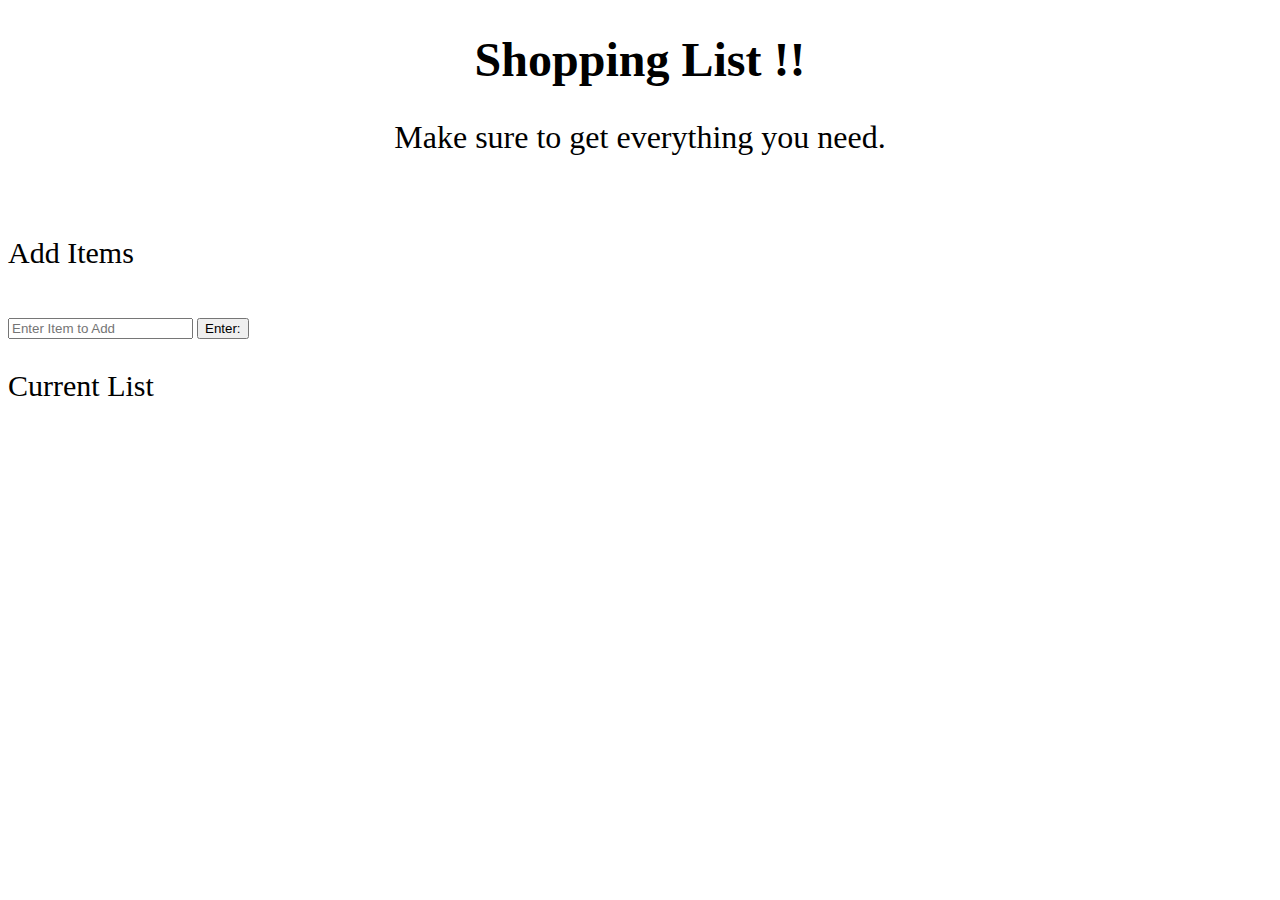
<file: index.html>
<!DOCTYPE html>
<html>
<head>
	<title>Shopping List</title>
	<link rel="icon" type="image/png" href="img/index.png">
	<link rel="stylesheet" type="text/css" href="style.css">
</head>
<body>
	<center><h1>Shopping List !!</h1></center>
	<p id="info">Make sure to get everything you need.</p>
	<br>
	<p id="Add">Add Items</p><br>
	<input type="text" id="userinput" placeholder="Enter Item to Add">
	<button id="button">Enter:</button>
	<p>Current List</p><br>
	<ul>
		
	</ul>

	<script type="text/javascript" src="script.js"></script>

</body>
</html>
</file>
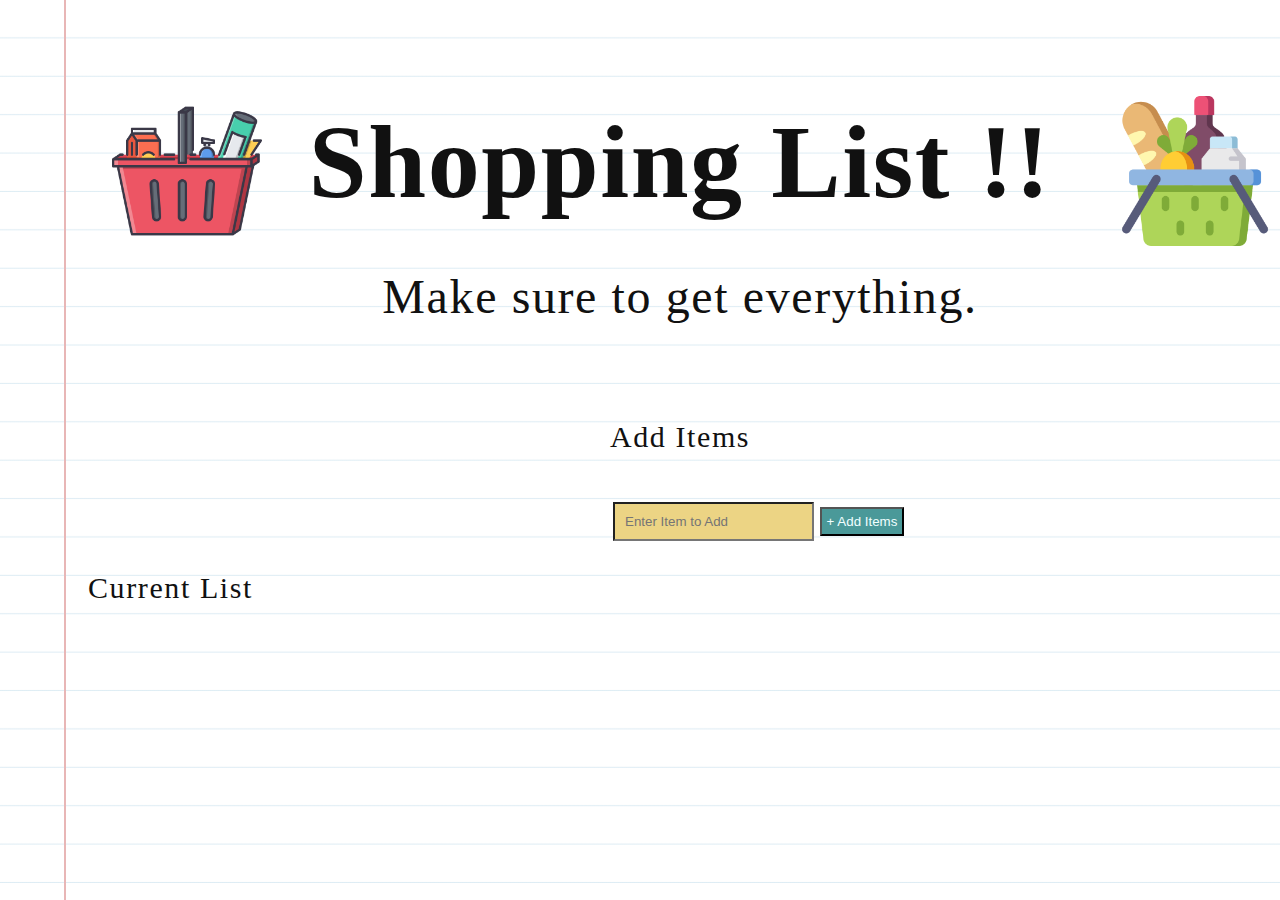
<file: new changes/index.html>
<!DOCTYPE html>
<html>
<head>
	<title>Shopping List</title>
	<link rel="icon" type="image/png" href="img/index.png">
	<link rel="stylesheet" type="text/css" href="style.css">
</head>
<body>
	<center><h1>Shopping List !!</h1></center>
	<img class="basket" src="img/shopping-basket.png" alt="">
	<img class="basket2" src="img/full.png" alt="">
	<p id="info">Make sure to get everything.</p>
	<br>
	<p id="Add">Add Items</p><br>
	<div class="button">
	<input type="text" id="userinput" placeholder="Enter Item to Add">
	<button id="button">+ Add Items</button>
</div>
	<p>Current List</p><br>
	<ol class="continuous-list">

	</ol>

	<script type="text/javascript" src="script.js"></script>

</body>
</html>
</file>
<file: style.css>
h1 {
	font-size: 3em;
}

p {
	font-size: 30px;
}

#info {
	font-size: 2em;
	text-align: center;
}

ul
{
	font-size: 25px;
}
</file>
<file: new changes/style.css>
h1 {
	font-size: 6.5em;
}

p {
	font-size: 30px;
}

#info {
	font-size: 3em;
	text-align: center;
}

#Add
{
	text-align: center;
}


.button{

	margin-left: 525px;

}

.button input{
	padding: 10px;
	background-color: #ecd484;
}

.button button{

	background-color: rgb(74, 153, 153);
	padding: 5px;
	color: azure;

}
.basket {

	position: absolute;
	height: 150px;
	width: auto;
	top: 6rem;
	left: 7rem;


}

.basket2 {

	position: absolute;
	height: 150px;
	width: auto;
	top: 6rem;
	left: 70rem;


}




ul
{
	font-size: 25px;
}


@import url(https://fonts.googleapis.com/css?family=Indie+Flower);

body {
  font-family: "Indie Flower", cursive;
  letter-spacing: 0.1rem;
  background-image: linear-gradient(90deg, #e8b6b6, 2px, rgba(255,255,255,0), 2px, rgba(255,255,255,0)), linear-gradient(0, #d9eaf3, 1px, rgba(255,255,255,0), 2px, rgba(255,255,255,0));
  background-position: 4rem 0;
  background-size: 100% 2.4rem;
  color: #111;
  padding: 1.5rem 0 0 5rem;  
  white-space: nowrap;

  counter-reset: listCounter;
}

h1 {
  font-weight: 700;
  margin-bottom: 2rem;
}

h2 {
  display: inline-block;
  font-size: 2rem;
  font-weight: 700;
  margin-bottom: 0.6rem;
  border-bottom: 2px solid #111;
}

.continuous-list {
  font-size: 1.8rem;
  font-weight: 400;
  padding-left: 0.001rem;
  margin-bottom: 2.8rem;
}

.continuous-list li {
  margin-bottom: 0.1rem;
}

.continuous-list li::before {  
  counter-increment: listCounter;
}
</file>
